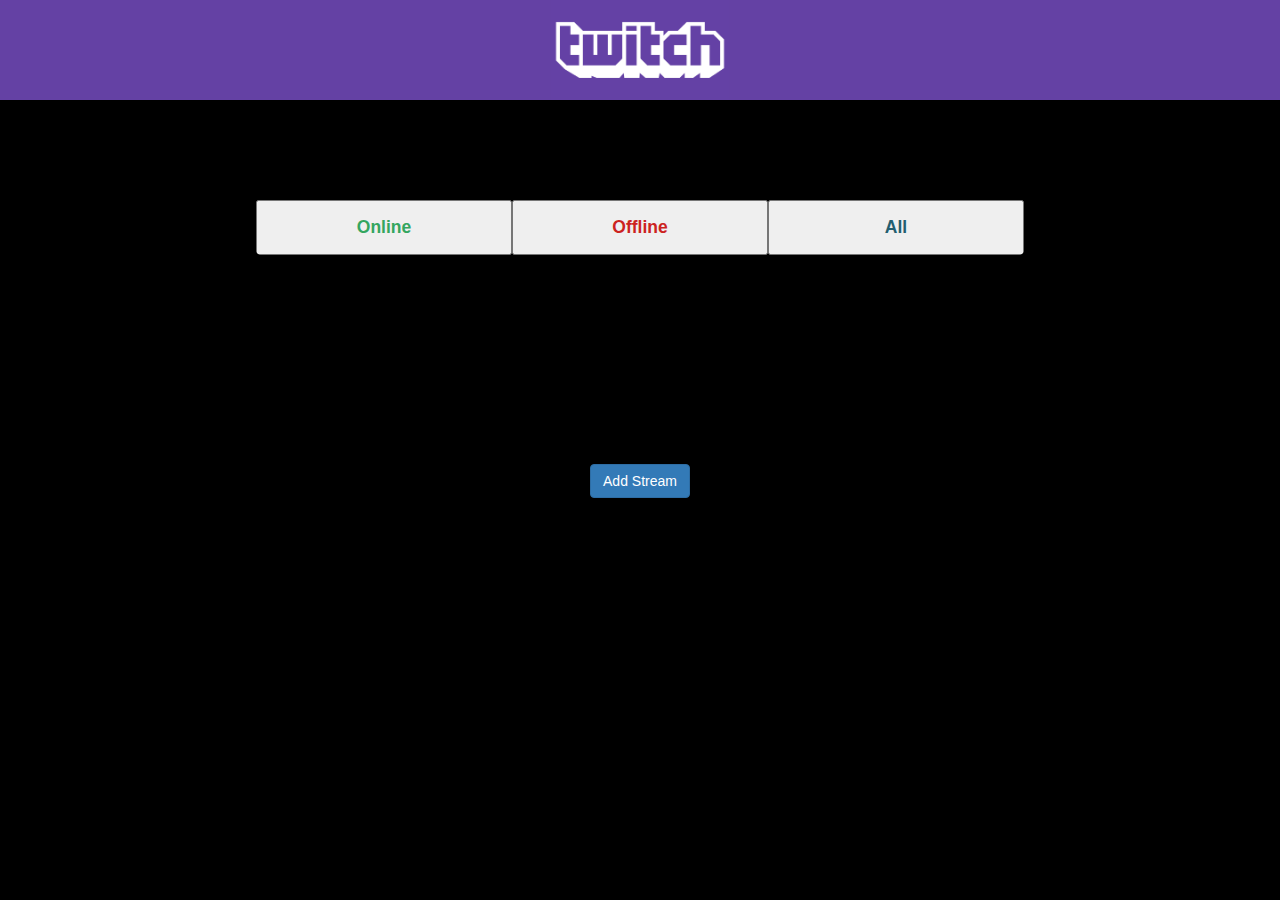
<file: project-pages/twitch.html>
<!DOCTYPE html>
<html>

	<head>
		
		<meta charset="utf-8">
		<title>Twitch Tracker</title>
		
		<!-- Latest compiled and minified CSS -->
		<link rel="stylesheet" href="https://maxcdn.bootstrapcdn.com/bootstrap/3.3.7/css/bootstrap.min.css">

		<!-- jQuery library -->
		<script src="https://ajax.googleapis.com/ajax/libs/jquery/3.2.1/jquery.min.js"></script>

		<!-- Latest compiled JavaScript -->
		<script src="https://maxcdn.bootstrapcdn.com/bootstrap/3.3.7/js/bootstrap.min.js"></script>
		
		<!-- my stylesheet -->
		<link href="../assets/stylesheets/twitch.css" type="text/css" rel="stylesheet">
		
		<script src="../scripts/twitch.js" type="text/JavaScript"></script>
		
	</head>

	<body>
		<div id="logo-container" class="container-fluid text-center">
			<img src="../assets/images/twitch_logo.jpg" alt="Twitch logo">
		</div>
		
		<div id="stream-buttons-container" class="container text-center">
			<div class="row">
				<!--
			--><div class="col-xs-4 no-padding">
					<button id="online-button">Online</button>
				</div><!--
			--><div class="col-xs-4 no-padding">
					<button id="offline-button">Offline</button>
				</div><!--
			--><div class="col-xs-4 no-padding">
					<button id="all-button">All</button>
				</div><!--
			-->		
			</div>
		</div>
		
		<div id="stream-container" class="container text-center">
			<ul id="stream-list" class="list-group">
				<div class="container">
					
				</div>
			</ul>
		</div>
		
		<div id="button-container" class="text-center">
			<button type="button" class="btn btn-primary" data-toggle="modal" data-target="#stream-modal">Add Stream</button>
		</div>
		
		<div id="stream-modal" class="modal fade" role="dialog">
			<div class="modal-dialog">	
				<div class="modal-content">
					<div class="modal-header">
						<button type="button" class="close" data-dismiss="modal">&times;</button>
						<h3>Enter stream info</h3>
						<p>Enter name as it would appear in a url (ex: twitch.tv/username)</p>
					</div>
					<div class="modal-body">
						<label for="#stream-input">Enter user's twitch username:</label>
						<input id="stream-name-input" type="text" required>
						<p id="error-message"></p>
					</div>
					<div class="modal-footer">
						<button id="add-stream-button" type="button" class="btn btn-primary">Add</button>
					</div>
				</div>
			</div>
		</div>
		
	</body>

</html>
</file>
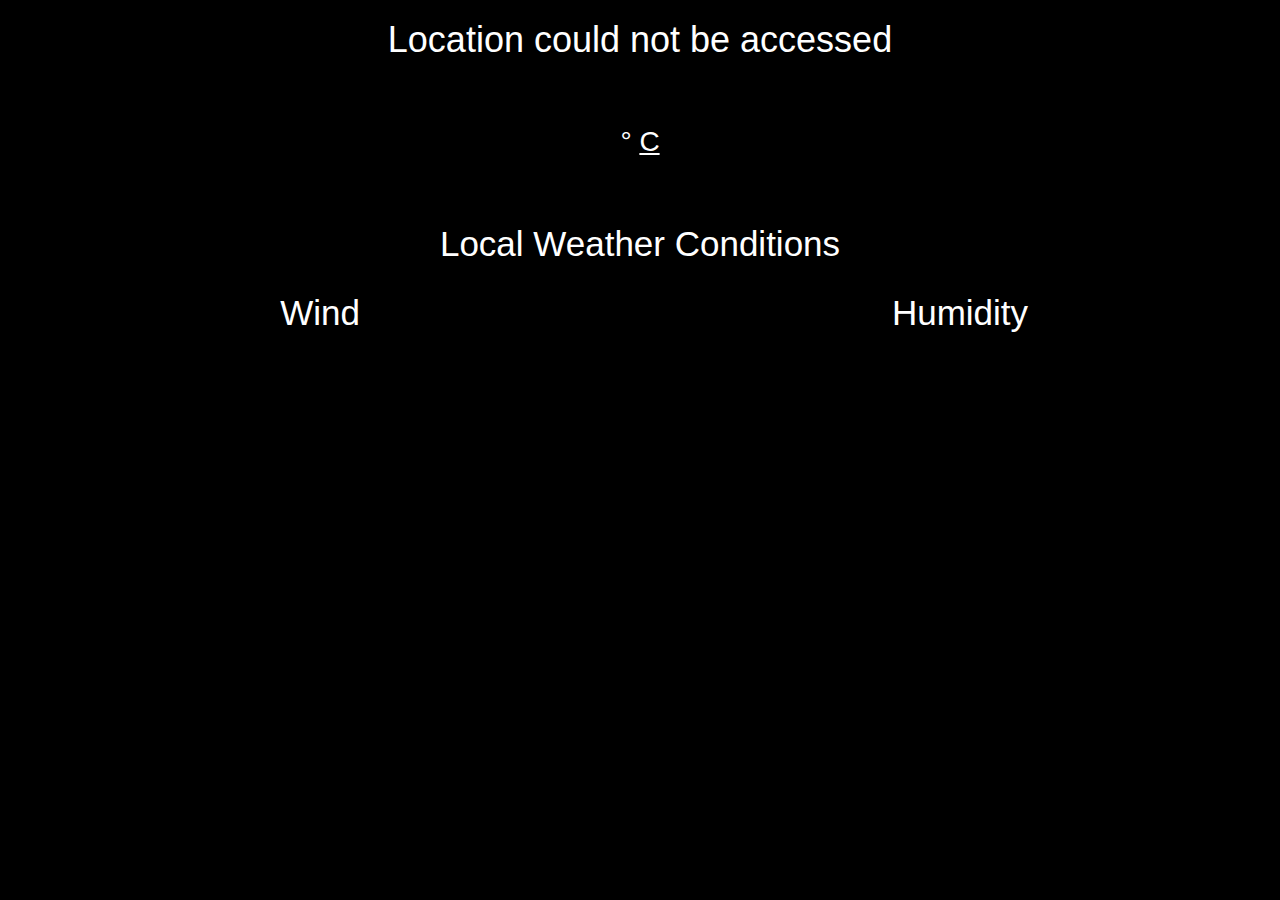
<file: project-pages/weather.html>
<!DOCTYPE html>
<html>

	<head>
		
		<title>Local Weather</title>
		<meta charset="utf-8">
		
		<!-- Latest compiled and minified CSS -->
		<link rel="stylesheet" href="https://maxcdn.bootstrapcdn.com/bootstrap/3.3.7/css/bootstrap.min.css">

		<!-- jQuery library -->
		<script src="https://ajax.googleapis.com/ajax/libs/jquery/3.2.1/jquery.min.js"></script>

		<!-- Latest compiled JavaScript -->
		<script src="https://maxcdn.bootstrapcdn.com/bootstrap/3.3.7/js/bootstrap.min.js"></script>
		
		<link href="../assets/stylesheets/weather.css" rel="stylesheet" type="text/css">
		<script src="../scripts/weather.js" type="text/javascript"></script>
		
	</head>

	<body>
		
		<div id="main-container" class="container-fluid text-center">
			
			<div id="title">
				<h1>Local Weather</h1>
			</div>
			
			<div id="city-and-temp">
				
				<h2 id="city-name"></h2>
				
				<div id="temp-container">
					<span id="temp"></span>&deg; <span id="degree-type">C</span>
				</div>
				
				<h3>Local Weather Conditions</h3>
				
				<div id="current-conditions">
				
					<p id="weather"></p>
					
					<div class="row">
					
						<div class="col-md-6">
							<span style="font-size:250%;">Wind</span>
							<p id="wind-info"></p>
						</div>
						
						<div class="col-md-6">
							<span style="font-size:250%;">Humidity</span>
							<br>
							<p id="humidity"></p>
						</div>
					
					</div>
				
				</div>
					
			</div>
		</div>
		
	</body>


</html>
</file>
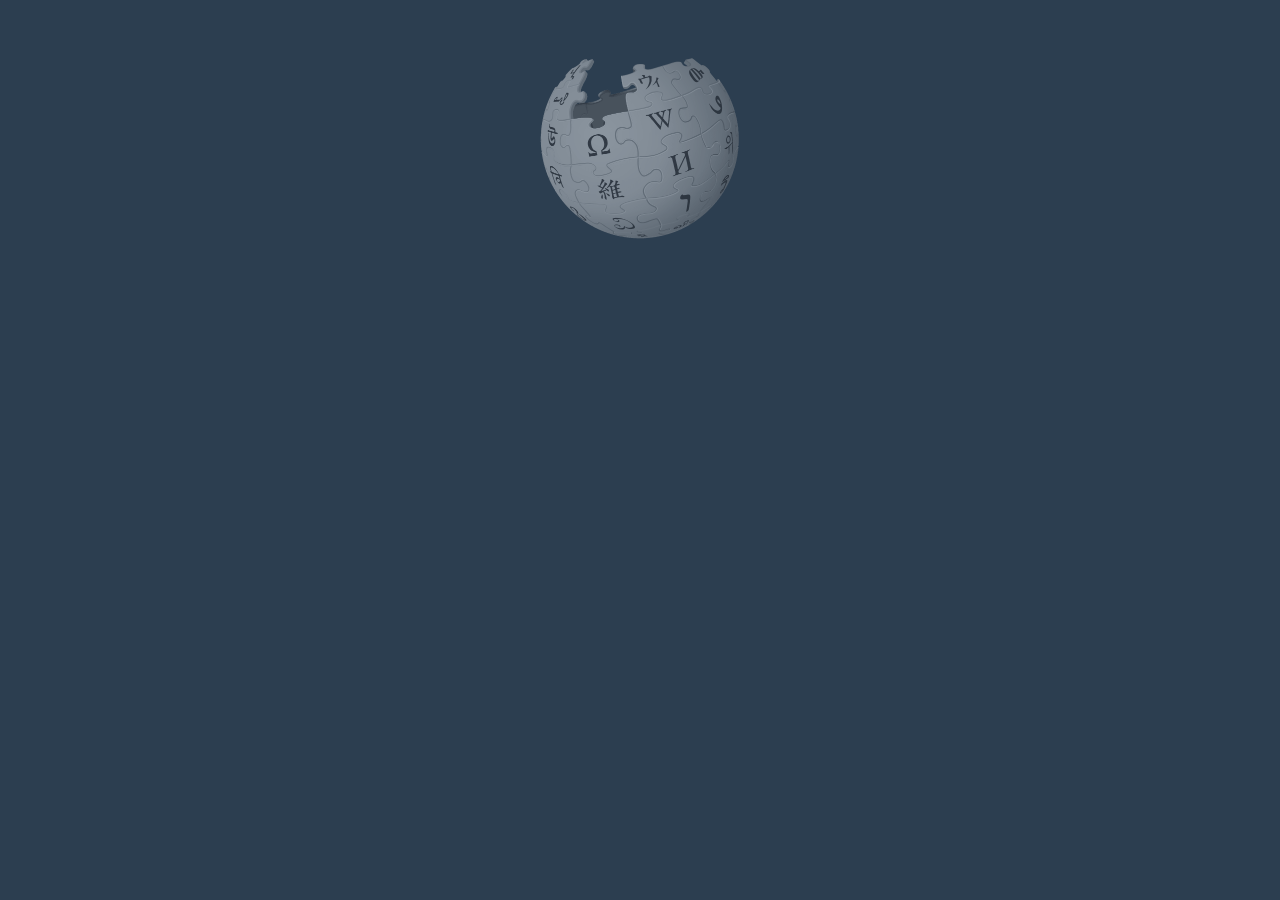
<file: project-pages/wiki.html>
<!DOCTYPE html>
<html>

	<head>
	
		<meta charset="utf-8">
		<title>Wikipedia Viewer</title>
		
		<!-- jQuery library -->
		<script src="https://ajax.googleapis.com/ajax/libs/jquery/3.2.1/jquery.min.js"></script>
		
		<!-- Latest compiled JavaScript -->
		<script src="https://maxcdn.bootstrapcdn.com/bootstrap/3.3.7/js/bootstrap.min.js"></script>
		
		<!-- Latest compiled and minified CSS -->
		<link rel="stylesheet" href="https://maxcdn.bootstrapcdn.com/bootstrap/3.3.7/css/bootstrap.min.css">
		
		<!-- my stylesheet -->
		<link href="../assets/stylesheets/wiki.css" rel="stylesheet" type="text/css">
		
		<!-- my script -->
		<script src="../scripts/wiki.js" type="text/JavaScript"></script>
		
	</head>
	
	<body>
		
		<div id="image-container" class="text-center container">
			<img src="../assets/images/wikipedia.png" alt="Wikipedia icon">
		</div>
		
		<div id="random-link-container" class="text-center container">
			<a href="https://en.wikipedia.org/wiki/Special:Random" target="_blank">Go to a random article on a new page</a>
		</div>
		
		<div id="search-container" class="text-center container">
			<input type="text" name="search" placeholder="search">
			<p>Or search for articles here</p>
		</div>
		
		<div id="results-container" class="text-center">
				
		</div>
		
	</body>

</html>
</file>
<file: assets/stylesheets/twitch.css>
body{
	background-color:black;
}

#logo-container{
	background-color: rgb(100, 65, 164);
}

img{
	height: 100px;
}

.no-padding{
	padding-left:0;
	padding-right:0;
}

#stream-buttons-container{
	width:60%;
}

#stream-buttons-container button{
	width: 100%;
	padding-top: 5%;
	padding-bottom: 5%;
	font-size: 1.25em;
	font-weight:600;
}

button{
	display:inline-block;
	margin-top: 100px;
}

#online-button{
	color:#34A65F;
}

#online-button:hover{
	background-color:#34A65F;
	color:white;
	border:none;
}

#offline-button{
	color:#CC231E;
}

#offline-button:hover{
	background-color: #CC231E;
	color:white;
	border:none;
}

#all-button{
	color:#235E6F;
}

#all-button:hover{
	background-color: #235E6F;
	color:white;
	border:none;
}

#add-stream-button{
	background-color: rgb(100, 65, 164);
}

#error-message{
	color:red;
}

#stream-container{
	margin-top: 7%;
}

.stream{
	max-height:100px;
	max-width:500px;
}

.stream {
	display:inline-block;
	max-height: 90%;
	max-width: 80%;
	border: 2px solid white;
	background-color:white;
	border-top-left-radius: 5px;
	border-bottom-left-radius: 5px;
	
}

.picture-container{
	display:inline-block;
	background-color:white;
	border-top-left-radius: 5px;
	border-bottom-left-radius: 5px;
	padding:.5%;
	border-right:2px solid rgb(100, 65, 164);
}

.picture-container img{
	display:inline-block;
	border-radius:50%;
	border:2px solid white;
}

#stream-container img:hover{
	border-color: rgb(100, 65, 164); 
}

#stream-container a:hover img{
	position:relative;
	top:-5px;
	border-color: rgb(100, 65, 164);
}

.info-container{
	display:inline-block;
	background-color:white;
	padding-top:1%;
}

.stream-name{
	color:rgb(100, 65, 164);
	font-size:1.5em;
}

.online{
	color:green;
}

.offline{
	color:red;
}

.remove-container{
	background-color:white;
	border:1px solid white;
	border-left:2px solid rgb(100, 65, 164);
	border-top-right-radius:5px;
	border-bottom-right-radius:5px !important;
	padding-top:1.5%;
}

.remove{
	font-size:3.5em;
	color:red;
	font-weight:bold;
	cursor:pointer;
}

.row{
    overflow: hidden; 
}

[class*="col-"]{
    margin-bottom: -99999px;
    padding-bottom: 99999px;
}

.row{
	border-top-left-radius:5px;
	border-bottom-left-radius:5px;
	border-top-right-radius:5px;
	border-bottom-right-radius:5px;
}

.row-centered{
	margin-bottom:3%;
}

.stream-row{
	display:none;
}

#online-status{
	font-size:1.5em;
}
</file>
<file: assets/stylesheets/weather.css>
body{
	background-color: black;
	color: white;
	background-size: cover;
	background-position: center center; 
	background-repeat: no-repeat;
}

#main-container{
	visibility: hidden;
}

#city-name{
	
	margin-top: 5%;
	font-size: 300%;
	
}

#temp-container{
	margin-top: 3%;
	margin-bottom: 5%;
	font-size: 200%;
}

h3{
	font-size: 250%;
	margin-bottom: 2%;
}

#weather{
	display: block;
}

p{
	font-size: 400%;
}

#degree-type{
	text-decoration: underline;
}

#degree-type:hover{
	text-decoration: none;
}
</file>
<file: assets/stylesheets/wiki.css>
body{
	background-color: rgb(44, 62, 80);
}

div{
	text-align:center;
}

.container, #results-link, .result-container{
	display:none;
}

img{
	margin-top: 5%;
	max-height: 200px;
	max-width: 200px;
}

#random-link-container{
	margin-top: 10%;
}

#search-container{
	margin-top: 5%;
}

a{
	font-size: 20px;
}

a, a:hover, a:visited, a:link, input, .result-container, p{
	color:white;
}

a, a:hover, a:visited, a:active, a:link{
	text-decoration:none;
}

a:active{
	color:red;
}

p{
	font-size:20px;
	margin-top: 2%;
}

input{
	display:inline-block;
	border-radius: 50px;
	border: 2px solid white;
	padding-left:5px;
}

#results-container{
	margin-top:5%;
	margin-bottom:5%;
}

.result-container{
	border: 1px solid white;
	border-radius: 10px;
	padding: 10px;
	width: 100%;
	margin-top:1%;
	padding-top: 50px;
	padding-bottom: 50px;
	font-size: 125%;
}

.result-container:hover{
	background-color:white;
	color: #40E0D0;
}

.result-container, input{
	background-color:inherit;
}
</file>
